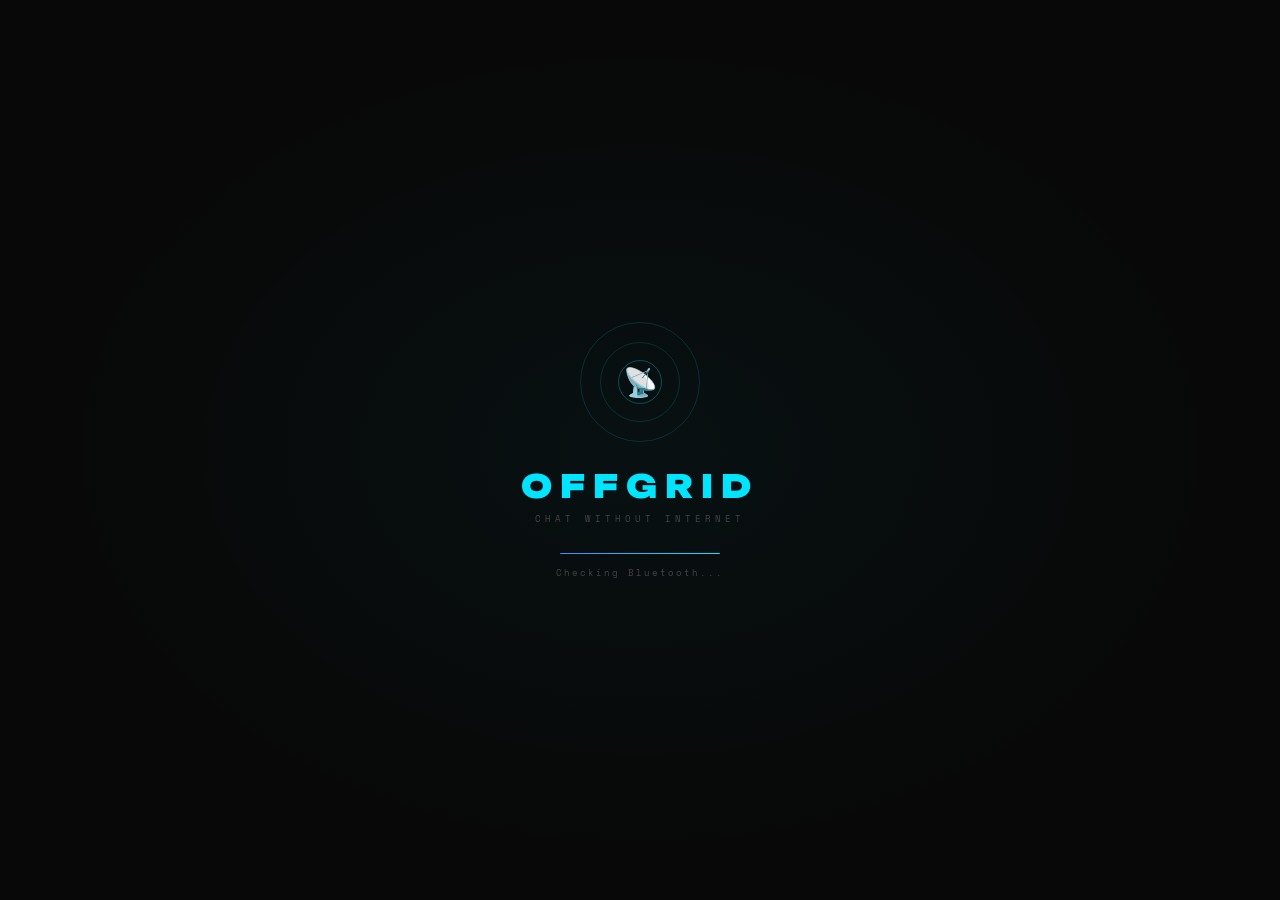
<file: index.html>
<!DOCTYPE html>
<html lang="en">
<head>
  <meta charset="UTF-8"/>
  <meta name="viewport" content="width=device-width, initial-scale=1.0, user-scalable=no"/>
  <meta name="theme-color" content="#080808"/>
  <meta name="apple-mobile-web-app-capable" content="yes"/>
  <meta name="apple-mobile-web-app-status-bar-style" content="black"/>
  <meta name="apple-mobile-web-app-title" content="OffGrid"/>
  <link rel="manifest" href="manifest.json"/>
  <title>OffGrid — Chat Without Internet</title>
  <link rel="preconnect" href="https://fonts.googleapis.com"/>
  <link rel="preconnect" href="https://fonts.gstatic.com" crossorigin/>
  <link href="https://fonts.googleapis.com/css2?family=Space+Mono:wght@400;700&family=Unbounded:wght@400;600;900&display=swap" rel="stylesheet"/>
  <link rel="stylesheet" href="style.css"/>
</head>
<body>

<!-- SPLASH -->
<div id="splash" class="splash">
  <div class="splash-bg"></div>
  <div class="splash-content">
    <div class="splash-rings">
      <div class="ring r1"></div>
      <div class="ring r2"></div>
      <div class="ring r3"></div>
      <div class="splash-logo-icon">📡</div>
    </div>
    <div class="splash-title">OFFGRID</div>
    <div class="splash-tagline">CHAT WITHOUT INTERNET</div>
    <div class="splash-progress"><div class="splash-fill" id="splashFill"></div></div>
    <div class="splash-status" id="splashStatus">Initializing...</div>
  </div>
</div>

<!-- ONBOARDING (first time) -->
<div id="onboarding" class="screen" style="display:none">
  <div class="onboard-wrap">
    <div class="onboard-icon">📡</div>
    <div class="onboard-title">OFFGRID</div>
    <div class="onboard-sub">No internet. No servers. No tracking.<br/>Just you and the people near you.</div>
    <div class="onboard-modes">
      <div class="om-card">
        <span class="om-icon">🔵</span>
        <span class="om-label">Bluetooth</span>
        <span class="om-desc">~30m range</span>
      </div>
      <div class="om-card">
        <span class="om-icon">📶</span>
        <span class="om-label">WiFi Direct</span>
        <span class="om-desc">Same network</span>
      </div>
      <div class="om-card">
        <span class="om-icon">📷</span>
        <span class="om-label">QR Connect</span>
        <span class="om-desc">Instant pair</span>
      </div>
    </div>
    <div class="onboard-form">
      <label class="ob-label">YOUR NAME</label>
      <input id="obName" class="ob-input" placeholder="e.g. Dax" maxlength="30"/>
      <label class="ob-label">YOUR PHONE NUMBER</label>
      <input id="obPhone" class="ob-input" placeholder="+91 98765 43210" type="tel" maxlength="15"/>
      <div style="font-size:9px;color:var(--t3);font-family:'Space Mono',monospace;line-height:1.7;text-align:center;">
        🔒 Stored only on your device.<br/>Never shared with any server.
      </div>
      <button class="ob-btn" onclick="completeOnboarding()">START CHATTING →</button>
    </div>
  </div>
</div>

<!-- MAIN APP -->
<div id="app" class="app" style="display:none">

  <!-- SIDEBAR -->
  <aside class="sidebar" id="sidebar">
    <!-- Profile -->
    <div class="my-profile" onclick="showProfileModal()">
      <div class="my-avatar" id="myAvatar">DA</div>
      <div class="my-info">
        <div class="my-name" id="myName">You</div>
        <div class="my-id" id="myId">@offgrid</div>
      </div>
      <div class="my-status-dot" id="myStatusDot"></div>
    </div>

    <!-- Connection modes -->
    <div class="sidebar-section">
      <div class="ss-label">CONNECTION</div>
      <div class="conn-modes" id="connModes">
        <div class="conn-mode" id="cm-wifi" data-mode="wifi">
          <div class="cm-left">
            <div class="cm-icon">📶</div>
            <div class="cm-text">
              <div class="cm-name">WiFi Direct</div>
              <div class="cm-desc" id="wifi-desc">Scanning...</div>
            </div>
          </div>
          <div class="cm-toggle" id="wifi-toggle" onclick="toggleMode('wifi')"></div>
        </div>
        <div class="conn-mode" id="cm-bt" data-mode="bt">
          <div class="cm-left">
            <div class="cm-icon">🔵</div>
            <div class="cm-text">
              <div class="cm-name">Bluetooth</div>
              <div class="cm-desc" id="bt-desc">Tap to scan</div>
            </div>
          </div>
          <div class="cm-toggle" id="bt-toggle" onclick="toggleMode('bt')"></div>
        </div>
        <div class="conn-mode" id="cm-qr" data-mode="qr">
          <div class="cm-left">
            <div class="cm-icon">📷</div>
            <div class="cm-text">
              <div class="cm-name">QR Connect</div>
              <div class="cm-desc">Scan to pair instantly</div>
            </div>
          </div>
          <div class="cm-action" onclick="showQRModal()">OPEN →</div>
        </div>
      </div>
    </div>

    <!-- Contacts -->
    <div class="sidebar-section flex-fill">
      <div class="ss-label">
        CHATS
        <button class="ss-add" onclick="showAddContact()">＋</button>
      </div>
      <div class="contact-list" id="contactList">
        <div class="empty-contacts">
          <div style="font-size:28px;margin-bottom:8px;">👥</div>
          <div>No chats yet</div>
          <div style="font-size:10px;color:var(--t3);margin-top:4px;">Tap + to add contact<br/>or scan their QR code</div>
        </div>
      </div>
    </div>
  </aside>

  <!-- SIDEBAR BACKDROP -->
  <div class="sb-backdrop hidden" id="sbBackdrop" onclick="closeSidebar()"></div>

  <!-- MAIN -->
  <main class="main" id="main">

    <!-- TOPBAR -->
    <div class="topbar">
      <button class="topbar-menu" onclick="toggleSidebar()">
        <span></span><span></span><span></span>
      </button>
      <div class="topbar-center" id="topbarCenter">
        <div class="topbar-name">OffGrid</div>
        <div class="topbar-sub" id="topbarSub">Select a chat</div>
      </div>
      <div class="topbar-right">
        <button class="tb-btn" id="tbQr" onclick="showContactQR()" style="display:none">📷</button>
        <button class="tb-btn" onclick="showNetworkPanel()">📶</button>
      </div>
    </div>

    <!-- CHAT AREA -->
    <div class="chat-area" id="chatArea">

      <!-- EMPTY STATE -->
      <div class="empty-state" id="emptyState">
        <div class="es-rings">
          <div class="es-ring r1"></div>
          <div class="es-ring r2"></div>
          <div class="es-icon">📡</div>
        </div>
        <div class="es-title">NO SIGNAL?<br/>NO PROBLEM.</div>
        <div class="es-desc">OffGrid connects you to nearby people<br/>using Bluetooth, WiFi Direct, or QR pairing.<br/>Zero internet. Zero servers.</div>
        <button class="es-btn" onclick="showAddContact()">+ ADD FIRST CONTACT</button>
      </div>

      <!-- MESSAGES -->
      <div class="messages hidden" id="messages"></div>
    </div>

    <!-- INPUT -->
    <div class="input-wrap hidden" id="inputWrap">
      <div class="input-channel-bar" id="inputChannelBar">
        <span class="icb-dot" id="icbDot"></span>
        <span id="icbText">No active connection</span>
      </div>
      <div class="input-row">
        <button class="inp-btn" onclick="showQRModal()">📷</button>
        <textarea id="msgInput" class="msg-inp" placeholder="Message..." rows="1"
          onkeydown="handleKey(event)" oninput="autoResize(this)"></textarea>
        <button class="send-btn" onclick="sendMessage()">
          <svg width="18" height="18" viewBox="0 0 24 24" fill="none" stroke="currentColor" stroke-width="2.5"><line x1="22" y1="2" x2="11" y2="13"/><polygon points="22 2 15 22 11 13 2 9 22 2"/></svg>
        </button>
      </div>
    </div>

  </main>
</div>

<!-- ===== MODALS ===== -->

<!-- QR Modal -->
<div class="modal-bg hidden" id="qrModal">
  <div class="modal">
    <div class="modal-head">
      <div class="modal-title">QR Connect</div>
      <button class="modal-x" onclick="closeModal('qrModal')">✕</button>
    </div>
    <div class="modal-body">
      <div class="qr-tabs">
        <button class="qr-tab active" id="tabMyQr" onclick="switchQrTab('my')">MY QR</button>
        <button class="qr-tab" id="tabScanQr" onclick="switchQrTab('scan')">SCAN</button>
      </div>
      <!-- My QR -->
      <div id="myQrPanel">
        <div class="qr-desc">Let others scan this to connect with you</div>
        <div class="qr-box" id="qrBox"></div>
        <div class="qr-id" id="qrIdText"></div>
        <button class="modal-btn" onclick="shareMyQR()">Share QR Code</button>
      </div>
      <!-- Scan QR -->
      <div id="scanQrPanel" class="hidden">
        <div class="qr-desc">Scan a contact's QR code to connect</div>
        <div class="scan-area" id="scanArea">
          <video id="scanVideo" autoplay playsinline></video>
          <div class="scan-overlay">
            <div class="scan-corner tl"></div>
            <div class="scan-corner tr"></div>
            <div class="scan-corner bl"></div>
            <div class="scan-corner br"></div>
            <div class="scan-line"></div>
          </div>
        </div>
        <div class="scan-status" id="scanStatus">Point camera at QR code</div>
        <button class="modal-btn" onclick="startScan()">📷 Start Camera</button>
      </div>
    </div>
  </div>
</div>

<!-- Add Contact Modal -->
<div class="modal-bg hidden" id="addContactModal">
  <div class="modal">
    <div class="modal-head">
      <div class="modal-title">Add Contact</div>
      <button class="modal-x" onclick="closeModal('addContactModal')">✕</button>
    </div>
    <div class="modal-body">
      <label class="field-label">NAME</label>
      <input class="field-input" id="acName" placeholder="Contact name"/>
      <label class="field-label">PHONE NUMBER</label>
      <input class="field-input" id="acId" placeholder="+91 98765 43210" type="tel"/>
      <div style="font-size:9px;color:var(--t3);font-family:'Space Mono',monospace;line-height:1.7;text-align:center;">
        Phone number = their OffGrid ID
      </div>
      <div class="or-divider">— or —</div>
      <button class="modal-btn outline" onclick="switchToScan()">📷 Scan Their QR Code</button>
      <button class="modal-btn" onclick="addContact()">Add Contact</button>
    </div>
  </div>
</div>

<!-- Network Panel -->
<div class="modal-bg hidden" id="networkModal">
  <div class="modal">
    <div class="modal-head">
      <div class="modal-title">Network Status</div>
      <button class="modal-x" onclick="closeModal('networkModal')">✕</button>
    </div>
    <div class="modal-body" id="networkBody"></div>
  </div>
</div>

<!-- Profile Modal -->
<div class="modal-bg hidden" id="profileModal">
  <div class="modal">
    <div class="modal-head">
      <div class="modal-title">My Profile</div>
      <button class="modal-x" onclick="closeModal('profileModal')">✕</button>
    </div>
    <div class="modal-body">
      <div class="profile-avatar-big" id="profileAvatarBig"></div>
      <label class="field-label">YOUR NAME</label>
      <input class="field-input" id="profileName" placeholder="Your name"/>
      <label class="field-label">PHONE NUMBER (readonly)</label>
      <input class="field-input" id="profileId" readonly style="opacity:0.5"/>
      <button class="modal-btn" onclick="saveProfile()">Save</button>
    </div>
  </div>
</div>

<script src="app.js"></script>
</body>
</html>
</file>
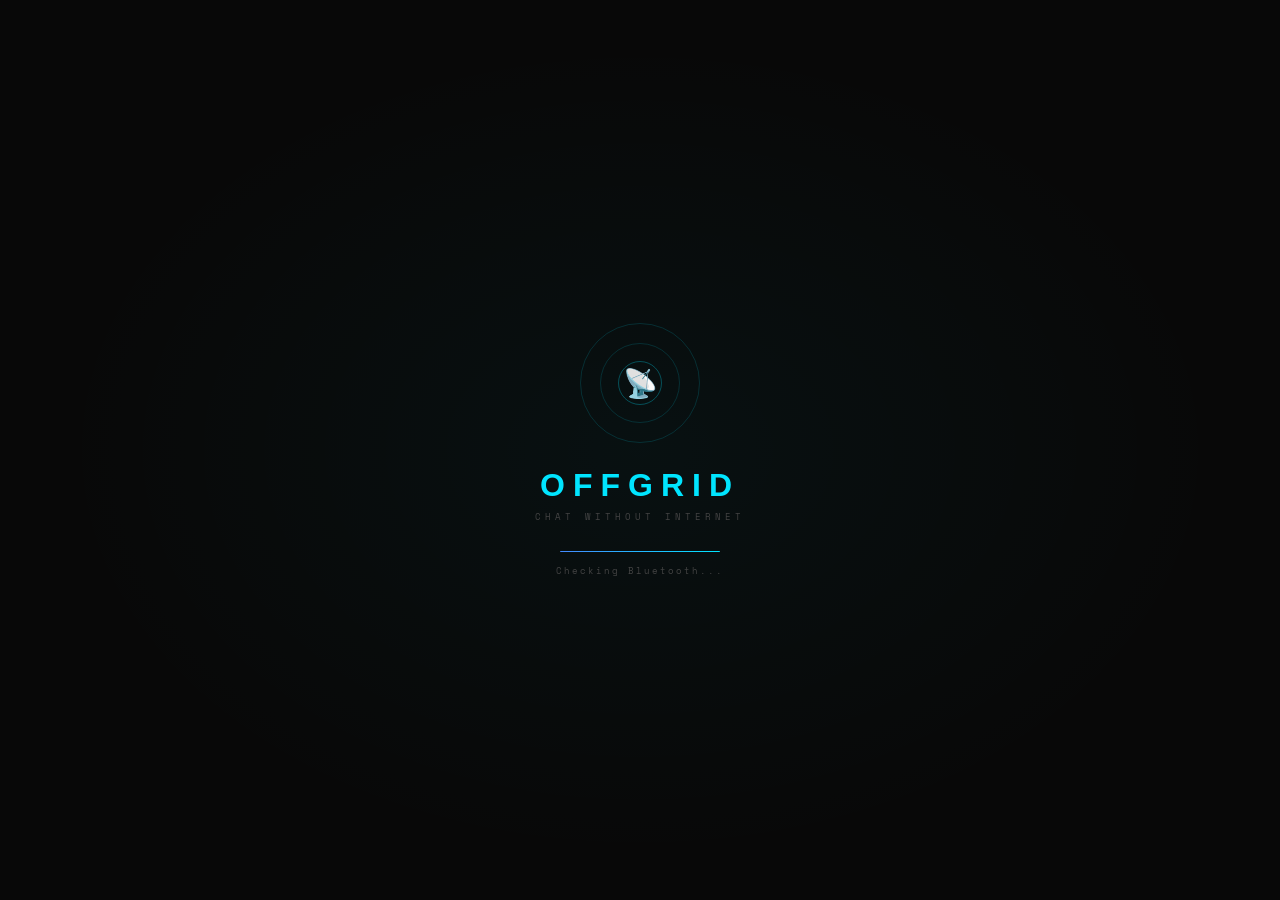
<file: index-1.html>
<!DOCTYPE html>
<html lang="en">
<head>
  <meta charset="UTF-8"/>
  <meta name="viewport" content="width=device-width, initial-scale=1.0, user-scalable=no"/>
  <meta name="theme-color" content="#080808"/>
  <meta name="apple-mobile-web-app-capable" content="yes"/>
  <meta name="apple-mobile-web-app-status-bar-style" content="black"/>
  <meta name="apple-mobile-web-app-title" content="OffGrid"/>
  <link rel="manifest" href="manifest.json"/>
  <title>OffGrid — Chat Without Internet</title>
  <link href="https://fonts.googleapis.com/css2?family=Space+Mono:wght@400;700&family=Clash+Display:wght@400;600;700&display=swap" rel="stylesheet"/>
  <link rel="stylesheet" href="style.css"/>
</head>
<body>

<!-- SPLASH -->
<div id="splash" class="splash">
  <div class="splash-bg"></div>
  <div class="splash-content">
    <div class="splash-rings">
      <div class="ring r1"></div>
      <div class="ring r2"></div>
      <div class="ring r3"></div>
      <div class="splash-logo-icon">📡</div>
    </div>
    <div class="splash-title">OFFGRID</div>
    <div class="splash-tagline">CHAT WITHOUT INTERNET</div>
    <div class="splash-progress"><div class="splash-fill" id="splashFill"></div></div>
    <div class="splash-status" id="splashStatus">Initializing...</div>
  </div>
</div>

<!-- ONBOARDING (first time) -->
<div id="onboarding" class="screen hidden">
  <div class="onboard-wrap">
    <div class="onboard-icon">📡</div>
    <div class="onboard-title">OFFGRID</div>
    <div class="onboard-sub">No internet. No servers. No tracking.<br/>Just you and the people near you.</div>
    <div class="onboard-modes">
      <div class="om-card">
        <span class="om-icon">🔵</span>
        <span class="om-label">Bluetooth</span>
        <span class="om-desc">~30m range</span>
      </div>
      <div class="om-card">
        <span class="om-icon">📶</span>
        <span class="om-label">WiFi Direct</span>
        <span class="om-desc">Same network</span>
      </div>
      <div class="om-card">
        <span class="om-icon">📷</span>
        <span class="om-label">QR Connect</span>
        <span class="om-desc">Instant pair</span>
      </div>
    </div>
    <div class="onboard-form">
      <label class="ob-label">YOUR NAME</label>
      <input id="obName" class="ob-input" placeholder="e.g. Dax" maxlength="30"/>
      <label class="ob-label">YOUR PHONE NUMBER</label>
      <input id="obPhone" class="ob-input" placeholder="+91 98765 43210" type="tel" maxlength="15"/>
      <div style="font-size:9px;color:var(--t3);font-family:'Space Mono',monospace;line-height:1.7;text-align:center;">
        🔒 Stored only on your device.<br/>Never shared with any server.
      </div>
      <button class="ob-btn" onclick="completeOnboarding()">START CHATTING →</button>
    </div>
  </div>
</div>

<!-- MAIN APP -->
<div id="app" class="app hidden">

  <!-- SIDEBAR -->
  <aside class="sidebar" id="sidebar">
    <!-- Profile -->
    <div class="my-profile" onclick="showProfileModal()">
      <div class="my-avatar" id="myAvatar">DA</div>
      <div class="my-info">
        <div class="my-name" id="myName">You</div>
        <div class="my-id" id="myId">@offgrid</div>
      </div>
      <div class="my-status-dot" id="myStatusDot"></div>
    </div>

    <!-- Connection modes -->
    <div class="sidebar-section">
      <div class="ss-label">CONNECTION</div>
      <div class="conn-modes" id="connModes">
        <div class="conn-mode" id="cm-wifi" data-mode="wifi">
          <div class="cm-left">
            <div class="cm-icon">📶</div>
            <div class="cm-text">
              <div class="cm-name">WiFi Direct</div>
              <div class="cm-desc" id="wifi-desc">Scanning...</div>
            </div>
          </div>
          <div class="cm-toggle" id="wifi-toggle" onclick="toggleMode('wifi')"></div>
        </div>
        <div class="conn-mode" id="cm-bt" data-mode="bt">
          <div class="cm-left">
            <div class="cm-icon">🔵</div>
            <div class="cm-text">
              <div class="cm-name">Bluetooth</div>
              <div class="cm-desc" id="bt-desc">Tap to scan</div>
            </div>
          </div>
          <div class="cm-toggle" id="bt-toggle" onclick="toggleMode('bt')"></div>
        </div>
        <div class="conn-mode" id="cm-qr" data-mode="qr">
          <div class="cm-left">
            <div class="cm-icon">📷</div>
            <div class="cm-text">
              <div class="cm-name">QR Connect</div>
              <div class="cm-desc">Scan to pair instantly</div>
            </div>
          </div>
          <div class="cm-action" onclick="showQRModal()">OPEN →</div>
        </div>
      </div>
    </div>

    <!-- Contacts -->
    <div class="sidebar-section flex-fill">
      <div class="ss-label">
        CHATS
        <button class="ss-add" onclick="showAddContact()">＋</button>
      </div>
      <div class="contact-list" id="contactList">
        <div class="empty-contacts">
          <div style="font-size:28px;margin-bottom:8px;">👥</div>
          <div>No chats yet</div>
          <div style="font-size:10px;color:var(--t3);margin-top:4px;">Tap + to add contact<br/>or scan their QR code</div>
        </div>
      </div>
    </div>
  </aside>

  <!-- SIDEBAR BACKDROP -->
  <div class="sb-backdrop hidden" id="sbBackdrop" onclick="closeSidebar()"></div>

  <!-- MAIN -->
  <main class="main" id="main">

    <!-- TOPBAR -->
    <div class="topbar">
      <button class="topbar-menu" onclick="toggleSidebar()">
        <span></span><span></span><span></span>
      </button>
      <div class="topbar-center" id="topbarCenter">
        <div class="topbar-name">OffGrid</div>
        <div class="topbar-sub" id="topbarSub">Select a chat</div>
      </div>
      <div class="topbar-right">
        <button class="tb-btn" id="tbQr" onclick="showContactQR()" style="display:none">📷</button>
        <button class="tb-btn" onclick="showNetworkPanel()">📶</button>
      </div>
    </div>

    <!-- CHAT AREA -->
    <div class="chat-area" id="chatArea">

      <!-- EMPTY STATE -->
      <div class="empty-state" id="emptyState">
        <div class="es-rings">
          <div class="es-ring r1"></div>
          <div class="es-ring r2"></div>
          <div class="es-icon">📡</div>
        </div>
        <div class="es-title">NO SIGNAL?<br/>NO PROBLEM.</div>
        <div class="es-desc">OffGrid connects you to nearby people<br/>using Bluetooth, WiFi Direct, or QR pairing.<br/>Zero internet. Zero servers.</div>
        <button class="es-btn" onclick="showAddContact()">+ ADD FIRST CONTACT</button>
      </div>

      <!-- MESSAGES -->
      <div class="messages hidden" id="messages"></div>
    </div>

    <!-- INPUT -->
    <div class="input-wrap hidden" id="inputWrap">
      <div class="input-channel-bar" id="inputChannelBar">
        <span class="icb-dot" id="icbDot"></span>
        <span id="icbText">No active connection</span>
      </div>
      <div class="input-row">
        <button class="inp-btn" onclick="showQRModal()">📷</button>
        <textarea id="msgInput" class="msg-inp" placeholder="Message..." rows="1"
          onkeydown="handleKey(event)" oninput="autoResize(this)"></textarea>
        <button class="send-btn" onclick="sendMessage()">
          <svg width="18" height="18" viewBox="0 0 24 24" fill="none" stroke="currentColor" stroke-width="2.5"><line x1="22" y1="2" x2="11" y2="13"/><polygon points="22 2 15 22 11 13 2 9 22 2"/></svg>
        </button>
      </div>
    </div>

  </main>
</div>

<!-- ===== MODALS ===== -->

<!-- QR Modal -->
<div class="modal-bg hidden" id="qrModal">
  <div class="modal">
    <div class="modal-head">
      <div class="modal-title">QR Connect</div>
      <button class="modal-x" onclick="closeModal('qrModal')">✕</button>
    </div>
    <div class="modal-body">
      <div class="qr-tabs">
        <button class="qr-tab active" id="tabMyQr" onclick="switchQrTab('my')">MY QR</button>
        <button class="qr-tab" id="tabScanQr" onclick="switchQrTab('scan')">SCAN</button>
      </div>
      <!-- My QR -->
      <div id="myQrPanel">
        <div class="qr-desc">Let others scan this to connect with you</div>
        <div class="qr-box" id="qrBox"></div>
        <div class="qr-id" id="qrIdText"></div>
        <button class="modal-btn" onclick="shareMyQR()">Share QR Code</button>
      </div>
      <!-- Scan QR -->
      <div id="scanQrPanel" class="hidden">
        <div class="qr-desc">Scan a contact's QR code to connect</div>
        <div class="scan-area" id="scanArea">
          <video id="scanVideo" autoplay playsinline></video>
          <div class="scan-overlay">
            <div class="scan-corner tl"></div>
            <div class="scan-corner tr"></div>
            <div class="scan-corner bl"></div>
            <div class="scan-corner br"></div>
            <div class="scan-line"></div>
          </div>
        </div>
        <div class="scan-status" id="scanStatus">Point camera at QR code</div>
        <button class="modal-btn" onclick="startScan()">📷 Start Camera</button>
      </div>
    </div>
  </div>
</div>

<!-- Add Contact Modal -->
<div class="modal-bg hidden" id="addContactModal">
  <div class="modal">
    <div class="modal-head">
      <div class="modal-title">Add Contact</div>
      <button class="modal-x" onclick="closeModal('addContactModal')">✕</button>
    </div>
    <div class="modal-body">
      <label class="field-label">NAME</label>
      <input class="field-input" id="acName" placeholder="Contact name"/>
      <label class="field-label">PHONE NUMBER</label>
      <input class="field-input" id="acId" placeholder="+91 98765 43210" type="tel"/>
      <div style="font-size:9px;color:var(--t3);font-family:'Space Mono',monospace;line-height:1.7;text-align:center;">
        Phone number = their OffGrid ID
      </div>
      <div class="or-divider">— or —</div>
      <button class="modal-btn outline" onclick="switchToScan()">📷 Scan Their QR Code</button>
      <button class="modal-btn" onclick="addContact()">Add Contact</button>
    </div>
  </div>
</div>

<!-- Network Panel -->
<div class="modal-bg hidden" id="networkModal">
  <div class="modal">
    <div class="modal-head">
      <div class="modal-title">Network Status</div>
      <button class="modal-x" onclick="closeModal('networkModal')">✕</button>
    </div>
    <div class="modal-body" id="networkBody"></div>
  </div>
</div>

<!-- Profile Modal -->
<div class="modal-bg hidden" id="profileModal">
  <div class="modal">
    <div class="modal-head">
      <div class="modal-title">My Profile</div>
      <button class="modal-x" onclick="closeModal('profileModal')">✕</button>
    </div>
    <div class="modal-body">
      <div class="profile-avatar-big" id="profileAvatarBig"></div>
      <label class="field-label">YOUR NAME</label>
      <input class="field-input" id="profileName" placeholder="Your name"/>
      <label class="field-label">PHONE NUMBER (readonly)</label>
      <input class="field-input" id="profileId" readonly style="opacity:0.5"/>
      <button class="modal-btn" onclick="saveProfile()">Save</button>
    </div>
  </div>
</div>

<script src="app.js"></script>
</body>
</html>
</file>
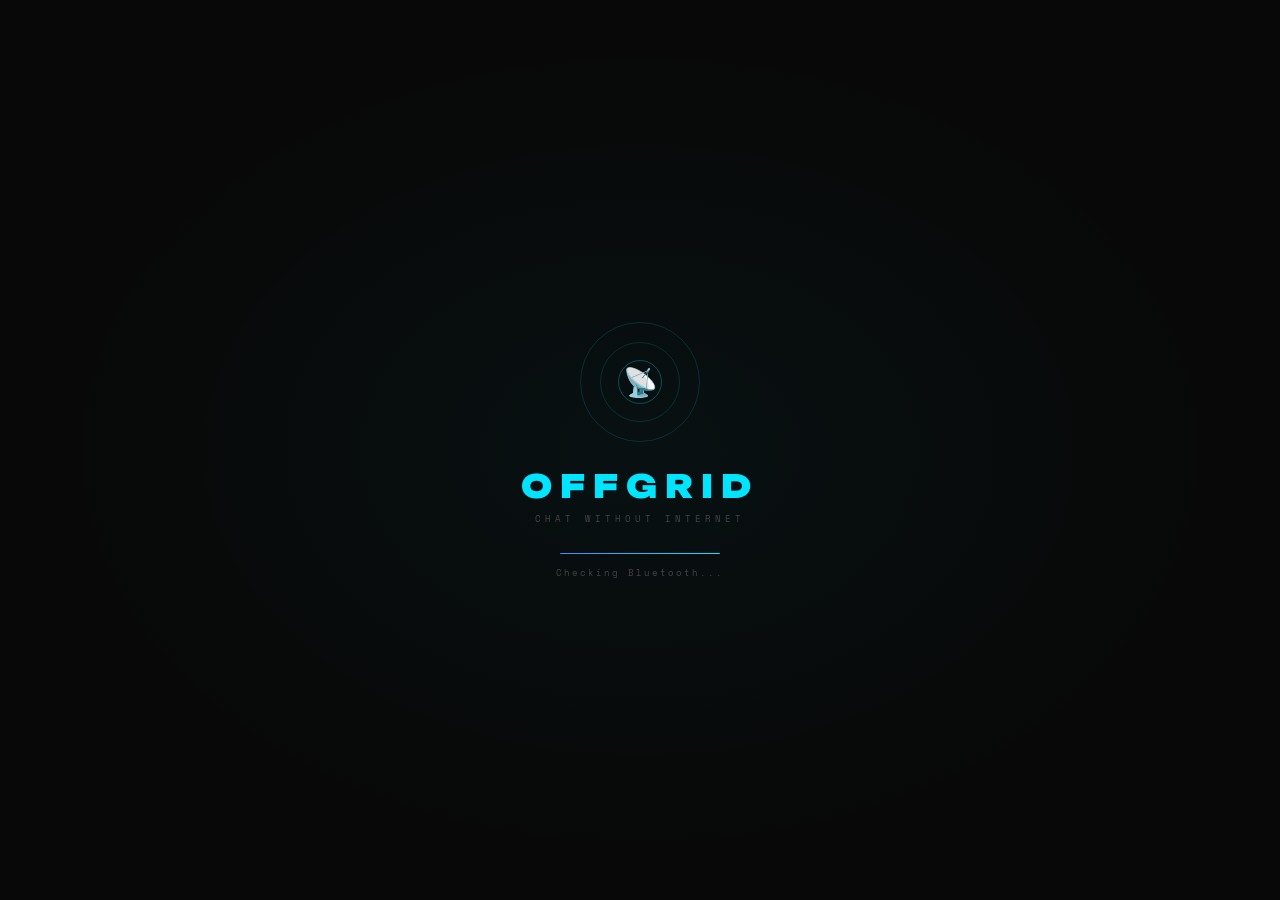
<file: index-2.html>
<!DOCTYPE html>
<html lang="en">
<head>
  <meta charset="UTF-8"/>
  <meta name="viewport" content="width=device-width, initial-scale=1.0, user-scalable=no"/>
  <meta name="theme-color" content="#080808"/>
  <meta name="apple-mobile-web-app-capable" content="yes"/>
  <meta name="apple-mobile-web-app-status-bar-style" content="black"/>
  <meta name="apple-mobile-web-app-title" content="OffGrid"/>
  <link rel="manifest" href="manifest.json"/>
  <title>OffGrid — Chat Without Internet</title>
  <link rel="preconnect" href="https://fonts.googleapis.com"/>
  <link rel="preconnect" href="https://fonts.gstatic.com" crossorigin/>
  <link href="https://fonts.googleapis.com/css2?family=Space+Mono:wght@400;700&family=Unbounded:wght@400;600;900&display=swap" rel="stylesheet"/>
  <link rel="stylesheet" href="style.css"/>
</head>
<body>

<!-- SPLASH -->
<div id="splash" class="splash">
  <div class="splash-bg"></div>
  <div class="splash-content">
    <div class="splash-rings">
      <div class="ring r1"></div>
      <div class="ring r2"></div>
      <div class="ring r3"></div>
      <div class="splash-logo-icon">📡</div>
    </div>
    <div class="splash-title">OFFGRID</div>
    <div class="splash-tagline">CHAT WITHOUT INTERNET</div>
    <div class="splash-progress"><div class="splash-fill" id="splashFill"></div></div>
    <div class="splash-status" id="splashStatus">Initializing...</div>
  </div>
</div>

<!-- ONBOARDING (first time) -->
<div id="onboarding" class="screen hidden">
  <div class="onboard-wrap">
    <div class="onboard-icon">📡</div>
    <div class="onboard-title">OFFGRID</div>
    <div class="onboard-sub">No internet. No servers. No tracking.<br/>Just you and the people near you.</div>
    <div class="onboard-modes">
      <div class="om-card">
        <span class="om-icon">🔵</span>
        <span class="om-label">Bluetooth</span>
        <span class="om-desc">~30m range</span>
      </div>
      <div class="om-card">
        <span class="om-icon">📶</span>
        <span class="om-label">WiFi Direct</span>
        <span class="om-desc">Same network</span>
      </div>
      <div class="om-card">
        <span class="om-icon">📷</span>
        <span class="om-label">QR Connect</span>
        <span class="om-desc">Instant pair</span>
      </div>
    </div>
    <div class="onboard-form">
      <label class="ob-label">YOUR NAME</label>
      <input id="obName" class="ob-input" placeholder="e.g. Dax" maxlength="30"/>
      <label class="ob-label">YOUR PHONE NUMBER</label>
      <input id="obPhone" class="ob-input" placeholder="+91 98765 43210" type="tel" maxlength="15"/>
      <div style="font-size:9px;color:var(--t3);font-family:'Space Mono',monospace;line-height:1.7;text-align:center;">
        🔒 Stored only on your device.<br/>Never shared with any server.
      </div>
      <button class="ob-btn" onclick="completeOnboarding()">START CHATTING →</button>
    </div>
  </div>
</div>

<!-- MAIN APP -->
<div id="app" class="app hidden">

  <!-- SIDEBAR -->
  <aside class="sidebar" id="sidebar">
    <!-- Profile -->
    <div class="my-profile" onclick="showProfileModal()">
      <div class="my-avatar" id="myAvatar">DA</div>
      <div class="my-info">
        <div class="my-name" id="myName">You</div>
        <div class="my-id" id="myId">@offgrid</div>
      </div>
      <div class="my-status-dot" id="myStatusDot"></div>
    </div>

    <!-- Connection modes -->
    <div class="sidebar-section">
      <div class="ss-label">CONNECTION</div>
      <div class="conn-modes" id="connModes">
        <div class="conn-mode" id="cm-wifi" data-mode="wifi">
          <div class="cm-left">
            <div class="cm-icon">📶</div>
            <div class="cm-text">
              <div class="cm-name">WiFi Direct</div>
              <div class="cm-desc" id="wifi-desc">Scanning...</div>
            </div>
          </div>
          <div class="cm-toggle" id="wifi-toggle" onclick="toggleMode('wifi')"></div>
        </div>
        <div class="conn-mode" id="cm-bt" data-mode="bt">
          <div class="cm-left">
            <div class="cm-icon">🔵</div>
            <div class="cm-text">
              <div class="cm-name">Bluetooth</div>
              <div class="cm-desc" id="bt-desc">Tap to scan</div>
            </div>
          </div>
          <div class="cm-toggle" id="bt-toggle" onclick="toggleMode('bt')"></div>
        </div>
        <div class="conn-mode" id="cm-qr" data-mode="qr">
          <div class="cm-left">
            <div class="cm-icon">📷</div>
            <div class="cm-text">
              <div class="cm-name">QR Connect</div>
              <div class="cm-desc">Scan to pair instantly</div>
            </div>
          </div>
          <div class="cm-action" onclick="showQRModal()">OPEN →</div>
        </div>
      </div>
    </div>

    <!-- Contacts -->
    <div class="sidebar-section flex-fill">
      <div class="ss-label">
        CHATS
        <button class="ss-add" onclick="showAddContact()">＋</button>
      </div>
      <div class="contact-list" id="contactList">
        <div class="empty-contacts">
          <div style="font-size:28px;margin-bottom:8px;">👥</div>
          <div>No chats yet</div>
          <div style="font-size:10px;color:var(--t3);margin-top:4px;">Tap + to add contact<br/>or scan their QR code</div>
        </div>
      </div>
    </div>
  </aside>

  <!-- SIDEBAR BACKDROP -->
  <div class="sb-backdrop hidden" id="sbBackdrop" onclick="closeSidebar()"></div>

  <!-- MAIN -->
  <main class="main" id="main">

    <!-- TOPBAR -->
    <div class="topbar">
      <button class="topbar-menu" onclick="toggleSidebar()">
        <span></span><span></span><span></span>
      </button>
      <div class="topbar-center" id="topbarCenter">
        <div class="topbar-name">OffGrid</div>
        <div class="topbar-sub" id="topbarSub">Select a chat</div>
      </div>
      <div class="topbar-right">
        <button class="tb-btn" id="tbQr" onclick="showContactQR()" style="display:none">📷</button>
        <button class="tb-btn" onclick="showNetworkPanel()">📶</button>
      </div>
    </div>

    <!-- CHAT AREA -->
    <div class="chat-area" id="chatArea">

      <!-- EMPTY STATE -->
      <div class="empty-state" id="emptyState">
        <div class="es-rings">
          <div class="es-ring r1"></div>
          <div class="es-ring r2"></div>
          <div class="es-icon">📡</div>
        </div>
        <div class="es-title">NO SIGNAL?<br/>NO PROBLEM.</div>
        <div class="es-desc">OffGrid connects you to nearby people<br/>using Bluetooth, WiFi Direct, or QR pairing.<br/>Zero internet. Zero servers.</div>
        <button class="es-btn" onclick="showAddContact()">+ ADD FIRST CONTACT</button>
      </div>

      <!-- MESSAGES -->
      <div class="messages hidden" id="messages"></div>
    </div>

    <!-- INPUT -->
    <div class="input-wrap hidden" id="inputWrap">
      <div class="input-channel-bar" id="inputChannelBar">
        <span class="icb-dot" id="icbDot"></span>
        <span id="icbText">No active connection</span>
      </div>
      <div class="input-row">
        <button class="inp-btn" onclick="showQRModal()">📷</button>
        <textarea id="msgInput" class="msg-inp" placeholder="Message..." rows="1"
          onkeydown="handleKey(event)" oninput="autoResize(this)"></textarea>
        <button class="send-btn" onclick="sendMessage()">
          <svg width="18" height="18" viewBox="0 0 24 24" fill="none" stroke="currentColor" stroke-width="2.5"><line x1="22" y1="2" x2="11" y2="13"/><polygon points="22 2 15 22 11 13 2 9 22 2"/></svg>
        </button>
      </div>
    </div>

  </main>
</div>

<!-- ===== MODALS ===== -->

<!-- QR Modal -->
<div class="modal-bg hidden" id="qrModal">
  <div class="modal">
    <div class="modal-head">
      <div class="modal-title">QR Connect</div>
      <button class="modal-x" onclick="closeModal('qrModal')">✕</button>
    </div>
    <div class="modal-body">
      <div class="qr-tabs">
        <button class="qr-tab active" id="tabMyQr" onclick="switchQrTab('my')">MY QR</button>
        <button class="qr-tab" id="tabScanQr" onclick="switchQrTab('scan')">SCAN</button>
      </div>
      <!-- My QR -->
      <div id="myQrPanel">
        <div class="qr-desc">Let others scan this to connect with you</div>
        <div class="qr-box" id="qrBox"></div>
        <div class="qr-id" id="qrIdText"></div>
        <button class="modal-btn" onclick="shareMyQR()">Share QR Code</button>
      </div>
      <!-- Scan QR -->
      <div id="scanQrPanel" class="hidden">
        <div class="qr-desc">Scan a contact's QR code to connect</div>
        <div class="scan-area" id="scanArea">
          <video id="scanVideo" autoplay playsinline></video>
          <div class="scan-overlay">
            <div class="scan-corner tl"></div>
            <div class="scan-corner tr"></div>
            <div class="scan-corner bl"></div>
            <div class="scan-corner br"></div>
            <div class="scan-line"></div>
          </div>
        </div>
        <div class="scan-status" id="scanStatus">Point camera at QR code</div>
        <button class="modal-btn" onclick="startScan()">📷 Start Camera</button>
      </div>
    </div>
  </div>
</div>

<!-- Add Contact Modal -->
<div class="modal-bg hidden" id="addContactModal">
  <div class="modal">
    <div class="modal-head">
      <div class="modal-title">Add Contact</div>
      <button class="modal-x" onclick="closeModal('addContactModal')">✕</button>
    </div>
    <div class="modal-body">
      <label class="field-label">NAME</label>
      <input class="field-input" id="acName" placeholder="Contact name"/>
      <label class="field-label">PHONE NUMBER</label>
      <input class="field-input" id="acId" placeholder="+91 98765 43210" type="tel"/>
      <div style="font-size:9px;color:var(--t3);font-family:'Space Mono',monospace;line-height:1.7;text-align:center;">
        Phone number = their OffGrid ID
      </div>
      <div class="or-divider">— or —</div>
      <button class="modal-btn outline" onclick="switchToScan()">📷 Scan Their QR Code</button>
      <button class="modal-btn" onclick="addContact()">Add Contact</button>
    </div>
  </div>
</div>

<!-- Network Panel -->
<div class="modal-bg hidden" id="networkModal">
  <div class="modal">
    <div class="modal-head">
      <div class="modal-title">Network Status</div>
      <button class="modal-x" onclick="closeModal('networkModal')">✕</button>
    </div>
    <div class="modal-body" id="networkBody"></div>
  </div>
</div>

<!-- Profile Modal -->
<div class="modal-bg hidden" id="profileModal">
  <div class="modal">
    <div class="modal-head">
      <div class="modal-title">My Profile</div>
      <button class="modal-x" onclick="closeModal('profileModal')">✕</button>
    </div>
    <div class="modal-body">
      <div class="profile-avatar-big" id="profileAvatarBig"></div>
      <label class="field-label">YOUR NAME</label>
      <input class="field-input" id="profileName" placeholder="Your name"/>
      <label class="field-label">PHONE NUMBER (readonly)</label>
      <input class="field-input" id="profileId" readonly style="opacity:0.5"/>
      <button class="modal-btn" onclick="saveProfile()">Save</button>
    </div>
  </div>
</div>

<script src="app.js"></script>
</body>
</html>
</file>
<file: style.css>
/* =======================================
   OFFGRID v2 — Local-First Privacy Messenger
   Aesthetic: Raw Signal / Industrial Dark
   ======================================= */

:root {
  --bg: #080808;
  --s1: #0e0e0e;
  --s2: #141414;
  --s3: #1c1c1c;
  --s4: #242424;
  --b1: #1e1e1e;
  --b2: #2a2a2a;
  --t1: #f0f0f0;
  --t2: #888;
  --t3: #444;
  --t4: #2a2a2a;

  --wifi: #00e5ff;
  --bt: #448aff;
  --qr: #69ff47;
  --accent: #00e5ff;

  --r: 12px;
  --rs: 8px;
  --tr: 0.16s ease;

  font-family: 'Unbounded', 'Arial Black', sans-serif;
  font-size: 14px;
}

* { margin: 0; padding: 0; box-sizing: border-box; -webkit-tap-highlight-color: transparent; }
html, body { height: 100%; overflow: hidden; background: var(--bg); color: var(--t1); }
button { cursor: pointer; font-family: inherit; }
input, textarea { font-family: 'Space Mono', 'Courier New', monospace; }
.hidden { display: none !important; }

/* ========================
   SPLASH
======================== */
.splash {
  position: fixed; inset: 0;
  background: var(--bg);
  display: flex; align-items: center; justify-content: center;
  z-index: 9999;
}

.splash-bg {
  position: absolute; inset: 0;
  background: radial-gradient(ellipse at center, rgba(0,229,255,0.04) 0%, transparent 65%);
}

.splash-content { text-align: center; position: relative; }

.splash-rings {
  position: relative;
  width: 120px; height: 120px;
  margin: 0 auto 24px;
  display: flex; align-items: center; justify-content: center;
}

.ring {
  position: absolute;
  border-radius: 50%;
  border: 1px solid rgba(0,229,255,0.15);
  animation: ringPulse 2.5s ease-in-out infinite;
}
.r1 { width: 120px; height: 120px; animation-delay: 0s; }
.r2 { width: 80px; height: 80px; animation-delay: 0.4s; }
.r3 { width: 44px; height: 44px; animation-delay: 0.8s; border-color: rgba(0,229,255,0.3); }

@keyframes ringPulse {
  0%, 100% { opacity: 0.3; transform: scale(1); }
  50% { opacity: 1; transform: scale(1.04); }
}

.splash-logo-icon { font-size: 28px; position: relative; z-index: 1; }

.splash-title {
  font-size: 32px; font-weight: 900;
  letter-spacing: 8px;
  color: var(--accent);
  margin-bottom: 6px;
}

.splash-tagline {
  font-size: 9px; letter-spacing: 4px;
  color: var(--t3);
  font-family: 'Space Mono', monospace;
  margin-bottom: 28px;
}

.splash-progress {
  width: 160px; height: 1px;
  background: var(--b1);
  margin: 0 auto 12px;
  border-radius: 1px;
  overflow: hidden;
}

.splash-fill {
  height: 100%;
  background: linear-gradient(90deg, var(--bt), var(--wifi));
  animation: fillBar 2s ease forwards;
  border-radius: 1px;
}

@keyframes fillBar {
  from { width: 0; }
  to { width: 100%; }
}

.splash-status {
  font-size: 9px; letter-spacing: 2px;
  color: var(--t3);
  font-family: 'Space Mono', monospace;
}

/* ========================
   ONBOARDING
======================== */
.screen {
  position: fixed; inset: 0;
  background: var(--bg);
  display: flex; align-items: center; justify-content: center;
  padding: 24px;
  z-index: 100;
  overflow-y: auto;
}

.onboard-wrap {
  width: 100%; max-width: 360px;
  text-align: center;
}

.onboard-icon { font-size: 48px; margin-bottom: 12px; }

.onboard-title {
  font-size: 28px; font-weight: 900;
  letter-spacing: 6px;
  color: var(--accent);
  margin-bottom: 10px;
}

.onboard-sub {
  font-size: 11px; line-height: 1.8;
  color: var(--t2);
  font-family: 'Space Mono', monospace;
  margin-bottom: 28px;
}

.onboard-modes {
  display: flex; gap: 8px;
  justify-content: center;
  margin-bottom: 28px;
}

.om-card {
  flex: 1;
  background: var(--s2);
  border: 1px solid var(--b1);
  border-radius: var(--rs);
  padding: 12px 6px;
  display: flex; flex-direction: column;
  align-items: center; gap: 4px;
}

.om-icon { font-size: 20px; }
.om-label { font-size: 9px; font-weight: 600; letter-spacing: 1px; }
.om-desc { font-size: 8px; color: var(--t3); font-family: 'Space Mono', monospace; }

.onboard-form {
  display: flex; flex-direction: column; gap: 8px;
  text-align: left;
}

.ob-label {
  font-size: 9px; letter-spacing: 2px;
  color: var(--t3);
  font-family: 'Space Mono', monospace;
}

.ob-input {
  background: var(--s2);
  border: 1px solid var(--b2);
  border-radius: var(--rs);
  padding: 12px 14px;
  color: var(--t1);
  font-size: 13px;
  width: 100%;
  transition: border-color var(--tr);
}
.ob-input:focus { border-color: var(--accent); outline: none; }
.ob-input::placeholder { color: var(--t3); }

.ob-id-row { display: flex; gap: 6px; }
.ob-id-row .ob-input { flex: 1; }

.ob-regen {
  background: var(--s3);
  border: 1px solid var(--b2);
  border-radius: var(--rs);
  color: var(--t2);
  width: 44px;
  font-size: 18px;
  transition: all var(--tr);
  flex-shrink: 0;
}
.ob-regen:hover { color: var(--accent); border-color: var(--accent); }

.ob-btn {
  background: var(--accent);
  border: none;
  color: #000;
  padding: 14px;
  border-radius: var(--rs);
  font-family: 'Unbounded', sans-serif;
  font-size: 11px; font-weight: 700;
  letter-spacing: 2px;
  margin-top: 8px;
  transition: opacity var(--tr), transform var(--tr);
}
.ob-btn:hover { opacity: 0.9; transform: translateY(-1px); }
.ob-btn:active { transform: translateY(0); }

/* ========================
   APP
======================== */
.app {
  display: flex;
  height: 100vh;
  overflow: hidden;
}

/* SIDEBAR */
.sidebar {
  width: 270px; min-width: 270px;
  background: var(--s1);
  border-right: 1px solid var(--b1);
  display: flex; flex-direction: column;
  transition: transform var(--tr);
  overflow: hidden;
}

/* MY PROFILE */
.my-profile {
  display: flex; align-items: center; gap: 10px;
  padding: 14px 14px;
  border-bottom: 1px solid var(--b1);
  cursor: pointer;
  transition: background var(--tr);
}
.my-profile:hover { background: var(--s2); }

.my-avatar {
  width: 38px; height: 38px;
  border-radius: 50%;
  background: rgba(0,229,255,0.1);
  border: 1px solid rgba(0,229,255,0.3);
  color: var(--accent);
  display: flex; align-items: center; justify-content: center;
  font-size: 13px; font-weight: 700;
  flex-shrink: 0;
}

.my-info { flex: 1; min-width: 0; }
.my-name { font-size: 12px; font-weight: 600; letter-spacing: 0.5px; }
.my-id { font-size: 9px; color: var(--t3); font-family: 'Space Mono', monospace; margin-top: 2px; white-space: nowrap; overflow: hidden; text-overflow: ellipsis; }

.my-status-dot {
  width: 8px; height: 8px;
  border-radius: 50%;
  background: var(--accent);
  box-shadow: 0 0 6px var(--accent);
  flex-shrink: 0;
  animation: blink 2s infinite;
}

@keyframes blink {
  0%, 100% { opacity: 1; }
  50% { opacity: 0.3; }
}

/* SIDEBAR SECTIONS */
.sidebar-section {
  border-bottom: 1px solid var(--b1);
  padding: 0 0 8px;
}
.sidebar-section.flex-fill { flex: 1; display: flex; flex-direction: column; border-bottom: none; overflow: hidden; }

.ss-label {
  font-size: 8px; letter-spacing: 2px;
  color: var(--t3);
  font-family: 'Space Mono', monospace;
  padding: 12px 14px 6px;
  display: flex; align-items: center; justify-content: space-between;
}

.ss-add {
  background: var(--s3);
  border: 1px solid var(--b2);
  color: var(--t1);
  width: 20px; height: 20px;
  border-radius: 6px;
  font-size: 14px;
  display: flex; align-items: center; justify-content: center;
  transition: all var(--tr);
  line-height: 1;
}
.ss-add:hover { background: var(--accent); color: #000; border-color: var(--accent); }

/* CONNECTION MODES */
.conn-modes { padding: 0 8px; }

.conn-mode {
  display: flex; align-items: center; justify-content: space-between;
  padding: 9px 8px;
  border-radius: var(--rs);
  transition: background var(--tr);
}
.conn-mode:hover { background: var(--s2); }

.cm-left { display: flex; align-items: center; gap: 8px; }
.cm-icon { font-size: 16px; }
.cm-name { font-size: 11px; font-weight: 600; }
.cm-desc { font-size: 9px; color: var(--t3); font-family: 'Space Mono', monospace; margin-top: 1px; }

.cm-toggle {
  width: 36px; height: 20px;
  border-radius: 10px;
  background: var(--s4);
  border: 1px solid var(--b2);
  position: relative;
  cursor: pointer;
  transition: all 0.2s;
  flex-shrink: 0;
}
.cm-toggle::after {
  content: '';
  position: absolute;
  top: 2px; left: 2px;
  width: 14px; height: 14px;
  border-radius: 50%;
  background: var(--t3);
  transition: all 0.2s;
}
.cm-toggle.on { background: rgba(0,229,255,0.2); border-color: var(--accent); }
.cm-toggle.on::after { left: 18px; background: var(--accent); box-shadow: 0 0 6px var(--accent); }

.cm-action {
  font-size: 9px; letter-spacing: 1px;
  color: var(--accent);
  font-family: 'Space Mono', monospace;
  cursor: pointer;
  padding: 4px 8px;
  border: 1px solid rgba(0,229,255,0.2);
  border-radius: 4px;
  transition: all var(--tr);
}
.cm-action:hover { background: rgba(0,229,255,0.08); }

/* CONTACTS */
.contact-list {
  flex: 1;
  overflow-y: auto;
  padding: 4px 8px;
  scrollbar-width: none;
}
.contact-list::-webkit-scrollbar { display: none; }

.empty-contacts {
  text-align: center;
  padding: 30px 16px;
  color: var(--t3);
  font-size: 11px;
  font-family: 'Space Mono', monospace;
  line-height: 1.8;
}

.contact-item {
  display: flex; align-items: center; gap: 10px;
  padding: 10px 8px;
  border-radius: var(--rs);
  cursor: pointer;
  transition: background var(--tr);
  position: relative;
}
.contact-item:hover { background: var(--s2); }
.contact-item.active { background: var(--s2); border-left: 2px solid var(--accent); padding-left: 6px; }

.ci-avatar {
  width: 36px; height: 36px;
  border-radius: 50%;
  display: flex; align-items: center; justify-content: center;
  font-size: 13px; font-weight: 700;
  flex-shrink: 0;
  position: relative;
}

.ci-online {
  position: absolute;
  bottom: 0; right: 0;
  width: 9px; height: 9px;
  border-radius: 50%;
  border: 2px solid var(--s1);
}

.ci-info { flex: 1; min-width: 0; }
.ci-name { font-size: 12px; font-weight: 600; white-space: nowrap; overflow: hidden; text-overflow: ellipsis; }
.ci-preview { font-size: 10px; color: var(--t2); font-family: 'Space Mono', monospace; white-space: nowrap; overflow: hidden; text-overflow: ellipsis; margin-top: 2px; }

.ci-meta { display: flex; flex-direction: column; align-items: flex-end; gap: 4px; }
.ci-time { font-size: 9px; color: var(--t3); font-family: 'Space Mono', monospace; }
.ci-badge {
  background: var(--accent); color: #000;
  font-size: 9px; font-weight: 700;
  min-width: 17px; height: 17px;
  border-radius: 9px;
  display: flex; align-items: center; justify-content: center;
  padding: 0 3px;
}

/* SIDEBAR BACKDROP */
.sb-backdrop {
  position: fixed; inset: 0;
  background: rgba(0,0,0,0.6);
  z-index: 99;
  backdrop-filter: blur(2px);
}

/* ========================
   MAIN
======================== */
.main {
  flex: 1;
  display: flex; flex-direction: column;
  overflow: hidden;
  min-width: 0;
}

/* TOPBAR */
.topbar {
  display: flex; align-items: center; gap: 10px;
  padding: 12px 14px;
  border-bottom: 1px solid var(--b1);
  background: var(--s1);
  flex-shrink: 0;
}

.topbar-menu {
  background: none; border: none;
  padding: 4px;
  display: none;
  flex-direction: column; gap: 4px;
  width: 28px;
}
.topbar-menu span {
  display: block; width: 100%; height: 1.5px;
  background: var(--t2);
  border-radius: 1px;
}

.topbar-center { flex: 1; }
.topbar-name { font-size: 13px; font-weight: 600; letter-spacing: 1px; }
.topbar-sub { font-size: 9px; color: var(--t3); font-family: 'Space Mono', monospace; margin-top: 2px; }

.topbar-right { display: flex; gap: 6px; }
.tb-btn {
  background: var(--s2); border: 1px solid var(--b2);
  color: var(--t1); width: 32px; height: 32px;
  border-radius: var(--rs); font-size: 15px;
  display: flex; align-items: center; justify-content: center;
  transition: background var(--tr);
}
.tb-btn:hover { background: var(--s3); }

/* CHAT AREA */
.chat-area {
  flex: 1;
  overflow-y: auto;
  padding: 14px;
  display: flex; flex-direction: column;
  scrollbar-width: thin;
  scrollbar-color: var(--b2) transparent;
  position: relative;
}

/* EMPTY STATE */
.empty-state {
  flex: 1;
  display: flex; flex-direction: column;
  align-items: center; justify-content: center;
  text-align: center; gap: 14px;
  padding: 40px 20px;
}

.es-rings {
  position: relative;
  width: 80px; height: 80px;
  display: flex; align-items: center; justify-content: center;
  margin-bottom: 4px;
}
.es-ring {
  position: absolute;
  border-radius: 50%;
  border: 1px solid rgba(0,229,255,0.1);
  animation: ringPulse 3s ease-in-out infinite;
}
.es-ring.r1 { width: 80px; height: 80px; }
.es-ring.r2 { width: 50px; height: 50px; animation-delay: 0.5s; border-color: rgba(0,229,255,0.2); }
.es-icon { font-size: 24px; position: relative; z-index: 1; }

.es-title {
  font-size: 20px; font-weight: 900;
  letter-spacing: 2px; line-height: 1.3;
  color: var(--t2);
}

.es-desc {
  font-size: 10px; line-height: 1.9;
  color: var(--t3);
  font-family: 'Space Mono', monospace;
}

.es-btn {
  background: none;
  border: 1px solid rgba(0,229,255,0.3);
  color: var(--accent);
  padding: 10px 20px;
  border-radius: 6px;
  font-family: 'Space Mono', monospace;
  font-size: 10px; letter-spacing: 1px;
  transition: all var(--tr);
  margin-top: 4px;
}
.es-btn:hover { background: rgba(0,229,255,0.06); }

/* MESSAGES */
.messages { display: flex; flex-direction: column; gap: 8px; padding-bottom: 8px; }

.msg-group {
  display: flex; flex-direction: column;
  max-width: 75%; gap: 3px;
  animation: msgIn 0.18s ease forwards;
}
@keyframes msgIn {
  from { opacity: 0; transform: translateY(6px); }
  to { opacity: 1; transform: translateY(0); }
}
.msg-group.sent { align-self: flex-end; align-items: flex-end; }
.msg-group.recv { align-self: flex-start; align-items: flex-start; }

.msg-bubble {
  padding: 9px 13px;
  border-radius: 14px;
  font-size: 13px; line-height: 1.5;
  word-break: break-word;
  font-family: 'Space Mono', monospace;
}
.sent .msg-bubble {
  background: var(--accent); color: #000;
  border-bottom-right-radius: 4px;
  font-weight: 400;
}
.recv .msg-bubble {
  background: var(--s2); color: var(--t1);
  border: 1px solid var(--b2);
  border-bottom-left-radius: 4px;
}

.msg-meta {
  display: flex; align-items: center; gap: 5px;
  padding: 0 3px;
}
.msg-time { font-size: 8px; color: var(--t3); font-family: 'Space Mono', monospace; }
.msg-via {
  font-size: 8px; font-family: 'Space Mono', monospace;
  padding: 1px 5px; border-radius: 3px;
}
.msg-via.wifi { color: var(--wifi); background: rgba(0,229,255,0.08); }
.msg-via.bt { color: var(--bt); background: rgba(68,138,255,0.08); }
.msg-via.qr { color: var(--qr); background: rgba(105,255,71,0.08); }
.msg-via.local { color: var(--t3); background: var(--s3); }

.msg-tick { font-size: 10px; color: var(--t3); }
.msg-tick.ok { color: var(--accent); }

.date-sep {
  text-align: center; margin: 6px 0;
}
.date-sep span {
  font-size: 8px; font-family: 'Space Mono', monospace;
  color: var(--t3);
  background: var(--bg);
  padding: 3px 10px;
  border: 1px solid var(--b1);
  border-radius: 20px;
}

/* INPUT */
.input-wrap {
  border-top: 1px solid var(--b1);
  background: var(--s1);
  flex-shrink: 0;
}

.input-channel-bar {
  display: flex; align-items: center; gap: 6px;
  padding: 6px 14px 0;
  font-size: 9px; letter-spacing: 1px;
  font-family: 'Space Mono', monospace;
  color: var(--t3);
}

.icb-dot {
  width: 6px; height: 6px;
  border-radius: 50%;
  background: var(--t3);
}
.icb-dot.wifi { background: var(--wifi); box-shadow: 0 0 4px var(--wifi); animation: blink 2s infinite; }
.icb-dot.bt { background: var(--bt); box-shadow: 0 0 4px var(--bt); animation: blink 2s infinite; }
.icb-dot.qr { background: var(--qr); box-shadow: 0 0 4px var(--qr); }

.input-row {
  display: flex; align-items: flex-end; gap: 8px;
  padding: 8px 10px 12px;
}

.inp-btn {
  background: var(--s2); border: 1px solid var(--b2);
  color: var(--t2); width: 38px; height: 38px;
  border-radius: 50%; font-size: 16px;
  display: flex; align-items: center; justify-content: center;
  flex-shrink: 0; transition: all var(--tr);
}
.inp-btn:hover { color: var(--accent); border-color: rgba(0,229,255,0.3); }

.msg-inp {
  flex: 1;
  background: var(--s2); border: 1px solid var(--b2);
  border-radius: 19px;
  padding: 9px 14px;
  color: var(--t1); font-size: 12px;
  resize: none; max-height: 110px; line-height: 1.5;
  transition: border-color var(--tr);
}
.msg-inp:focus { border-color: rgba(0,229,255,0.4); outline: none; }
.msg-inp::placeholder { color: var(--t3); }

.send-btn {
  background: var(--accent); border: none;
  color: #000; width: 38px; height: 38px;
  border-radius: 50%;
  display: flex; align-items: center; justify-content: center;
  flex-shrink: 0;
  transition: transform var(--tr), box-shadow var(--tr);
}
.send-btn:hover { transform: scale(1.07); box-shadow: 0 0 12px rgba(0,229,255,0.35); }
.send-btn:active { transform: scale(0.95); }

/* ========================
   MODALS
======================== */
.modal-bg {
  position: fixed; inset: 0;
  background: rgba(0,0,0,0.75);
  display: flex; align-items: flex-end; justify-content: center;
  z-index: 500;
  padding: 0;
  backdrop-filter: blur(4px);
}

@media (min-width: 480px) {
  .modal-bg { align-items: center; padding: 16px; }
}

.modal {
  background: var(--s1);
  border: 1px solid var(--b2);
  border-radius: var(--r) var(--r) 0 0;
  width: 100%; max-width: 400px;
  animation: slideUp 0.22s ease;
  max-height: 90vh; overflow-y: auto;
}

@media (min-width: 480px) {
  .modal { border-radius: var(--r); animation: popIn 0.2s ease; }
}

@keyframes slideUp {
  from { transform: translateY(100%); }
  to { transform: translateY(0); }
}
@keyframes popIn {
  from { opacity: 0; transform: scale(0.95) translateY(8px); }
  to { opacity: 1; transform: scale(1) translateY(0); }
}

.modal-head {
  display: flex; align-items: center; justify-content: space-between;
  padding: 16px 18px;
  border-bottom: 1px solid var(--b1);
}
.modal-title { font-size: 13px; font-weight: 700; letter-spacing: 1.5px; }
.modal-x {
  background: none; border: none;
  color: var(--t2); font-size: 16px; padding: 4px;
}
.modal-x:hover { color: var(--t1); }

.modal-body {
  padding: 16px 18px;
  display: flex; flex-direction: column; gap: 10px;
}

/* QR */
.qr-tabs { display: flex; gap: 6px; margin-bottom: 4px; }
.qr-tab {
  flex: 1; padding: 8px;
  background: var(--s2); border: 1px solid var(--b2);
  border-radius: var(--rs);
  color: var(--t2); font-family: 'Space Mono', monospace;
  font-size: 10px; letter-spacing: 1px;
  transition: all var(--tr);
}
.qr-tab.active { background: rgba(0,229,255,0.1); border-color: rgba(0,229,255,0.3); color: var(--accent); }

.qr-desc { font-size: 10px; color: var(--t3); font-family: 'Space Mono', monospace; text-align: center; }

.qr-box {
  background: white;
  border-radius: var(--rs);
  padding: 12px;
  margin: 0 auto;
  width: fit-content;
  display: flex; align-items: center; justify-content: center;
}

.qr-id {
  font-size: 10px; font-family: 'Space Mono', monospace;
  color: var(--t3); text-align: center;
  word-break: break-all;
}

.scan-area {
  position: relative;
  width: 100%; aspect-ratio: 1;
  border-radius: var(--rs);
  overflow: hidden;
  background: #000;
}
.scan-area video { width: 100%; height: 100%; object-fit: cover; }

.scan-overlay {
  position: absolute; inset: 0;
  display: flex; align-items: center; justify-content: center;
}

.scan-corner {
  position: absolute;
  width: 24px; height: 24px;
  border-color: var(--accent);
  border-style: solid;
}
.scan-corner.tl { top: 16px; left: 16px; border-width: 2px 0 0 2px; }
.scan-corner.tr { top: 16px; right: 16px; border-width: 2px 2px 0 0; }
.scan-corner.bl { bottom: 16px; left: 16px; border-width: 0 0 2px 2px; }
.scan-corner.br { bottom: 16px; right: 16px; border-width: 0 2px 2px 0; }

.scan-line {
  position: absolute; left: 16px; right: 16px;
  height: 1px; background: var(--accent);
  box-shadow: 0 0 6px var(--accent);
  animation: scanLine 2s ease-in-out infinite;
}
@keyframes scanLine {
  0% { top: 16px; }
  50% { top: calc(100% - 16px); }
  100% { top: 16px; }
}

.scan-status { font-size: 10px; font-family: 'Space Mono', monospace; color: var(--t2); text-align: center; }

/* Fields */
.field-label { font-size: 9px; letter-spacing: 2px; color: var(--t3); font-family: 'Space Mono', monospace; }
.field-input {
  background: var(--s2); border: 1px solid var(--b2);
  border-radius: var(--rs); padding: 10px 12px;
  color: var(--t1); font-size: 12px; width: 100%;
  transition: border-color var(--tr);
}
.field-input:focus { border-color: var(--accent); outline: none; }
.field-input::placeholder { color: var(--t3); }

.or-divider { text-align: center; font-size: 10px; color: var(--t3); font-family: 'Space Mono', monospace; }

.modal-btn {
  background: var(--accent); border: none; color: #000;
  padding: 12px; border-radius: var(--rs);
  font-family: 'Unbounded', sans-serif;
  font-size: 10px; font-weight: 700; letter-spacing: 1px;
  transition: opacity var(--tr);
}
.modal-btn:hover { opacity: 0.88; }
.modal-btn.outline {
  background: none; color: var(--accent);
  border: 1px solid rgba(0,229,255,0.3);
}
.modal-btn.outline:hover { background: rgba(0,229,255,0.06); opacity: 1; }

/* Network panel */
.net-item {
  display: flex; align-items: center; gap: 10px;
  padding: 12px;
  background: var(--s2); border-radius: var(--rs);
  border: 1px solid var(--b1);
}
.net-icon { font-size: 20px; }
.net-info { flex: 1; }
.net-name { font-size: 11px; font-weight: 600; }
.net-status { font-size: 9px; color: var(--t2); font-family: 'Space Mono', monospace; margin-top: 2px; }
.net-pill {
  font-size: 8px; font-family: 'Space Mono', monospace;
  padding: 3px 8px; border-radius: 4px; font-weight: 700;
}
.net-pill.on { background: rgba(0,229,255,0.12); color: var(--wifi); border: 1px solid rgba(0,229,255,0.25); }
.net-pill.off { background: var(--s3); color: var(--t3); border: 1px solid var(--b2); }

/* Profile avatar big */
.profile-avatar-big {
  width: 64px; height: 64px;
  border-radius: 50%;
  background: rgba(0,229,255,0.1);
  border: 2px solid rgba(0,229,255,0.3);
  color: var(--accent);
  display: flex; align-items: center; justify-content: center;
  font-size: 22px; font-weight: 700;
  margin: 0 auto 4px;
}

/* ========================
   RESPONSIVE
======================== */
@media (max-width: 600px) {
  .sidebar {
    position: fixed; top: 0; left: 0;
    height: 100vh; z-index: 100;
    transform: translateX(-100%);
  }
  .sidebar.open { transform: translateX(0); }
  .topbar-menu { display: flex; }
}
</file>
